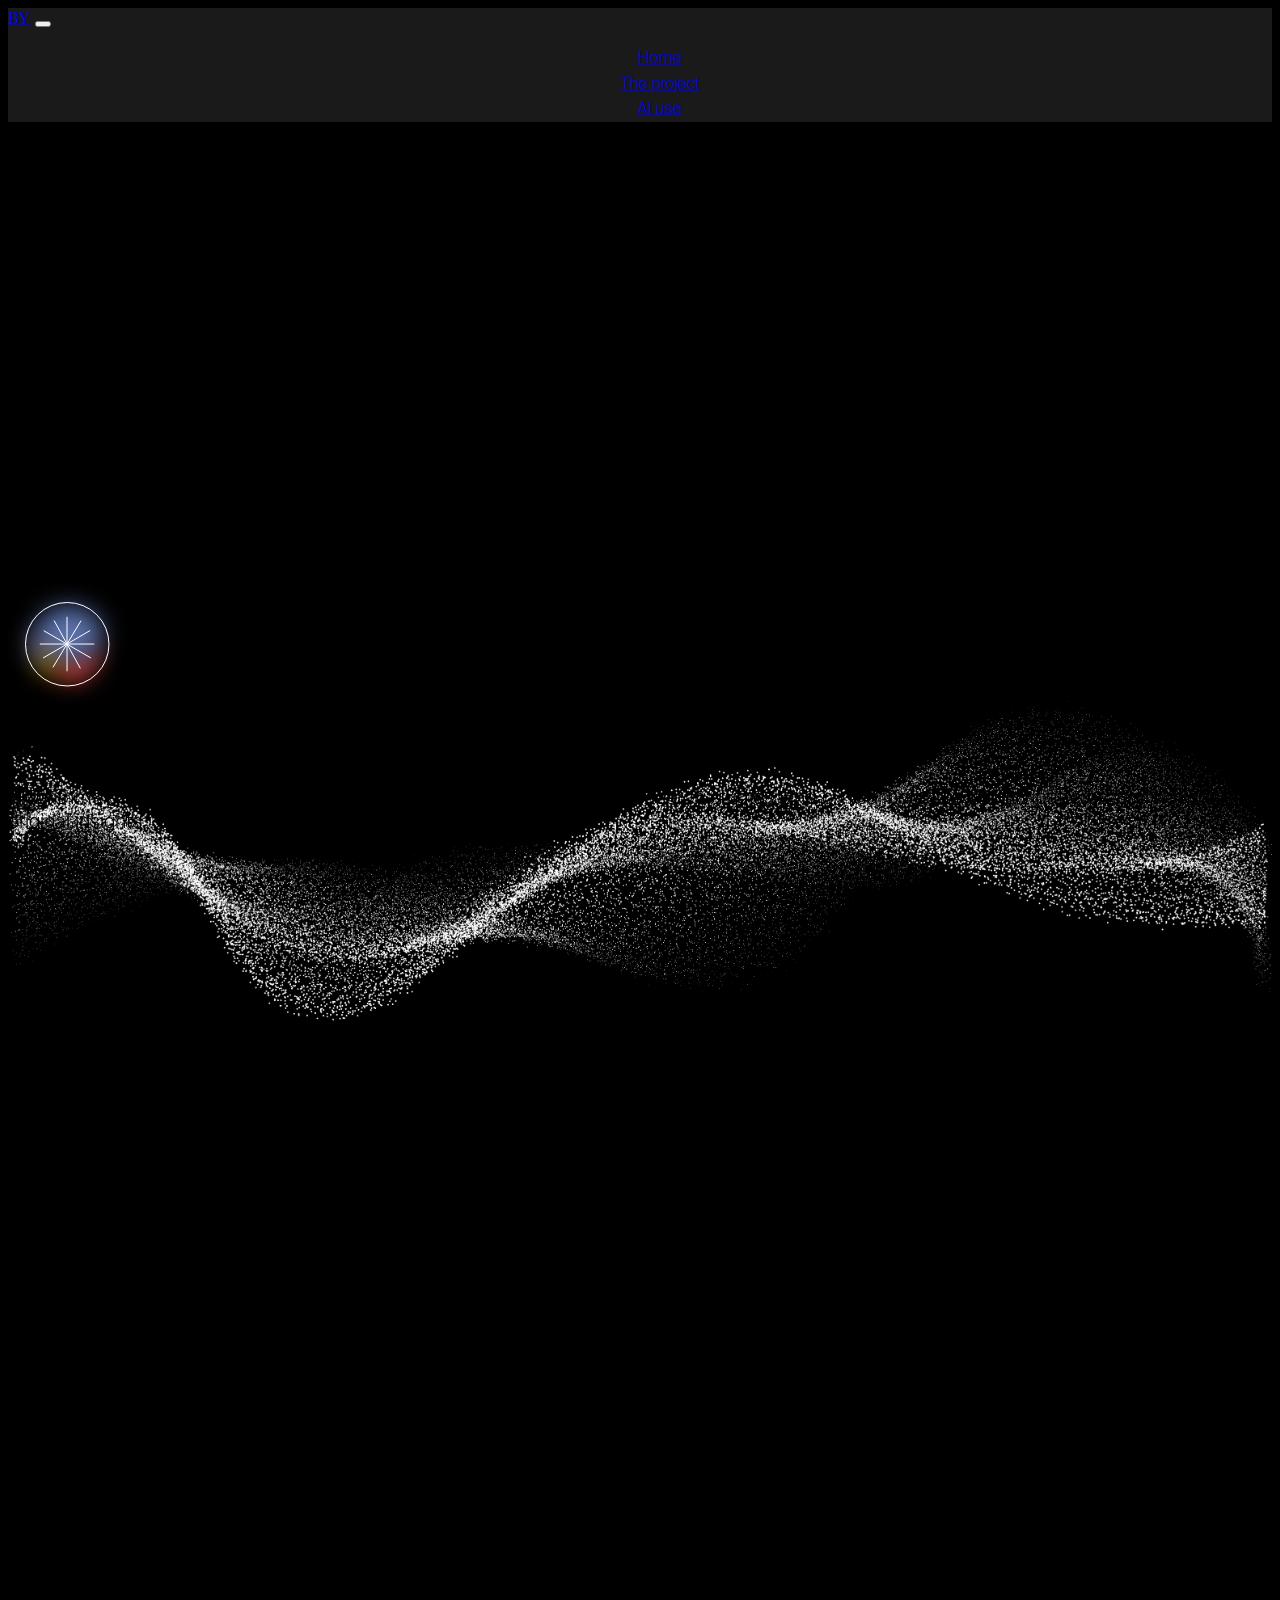
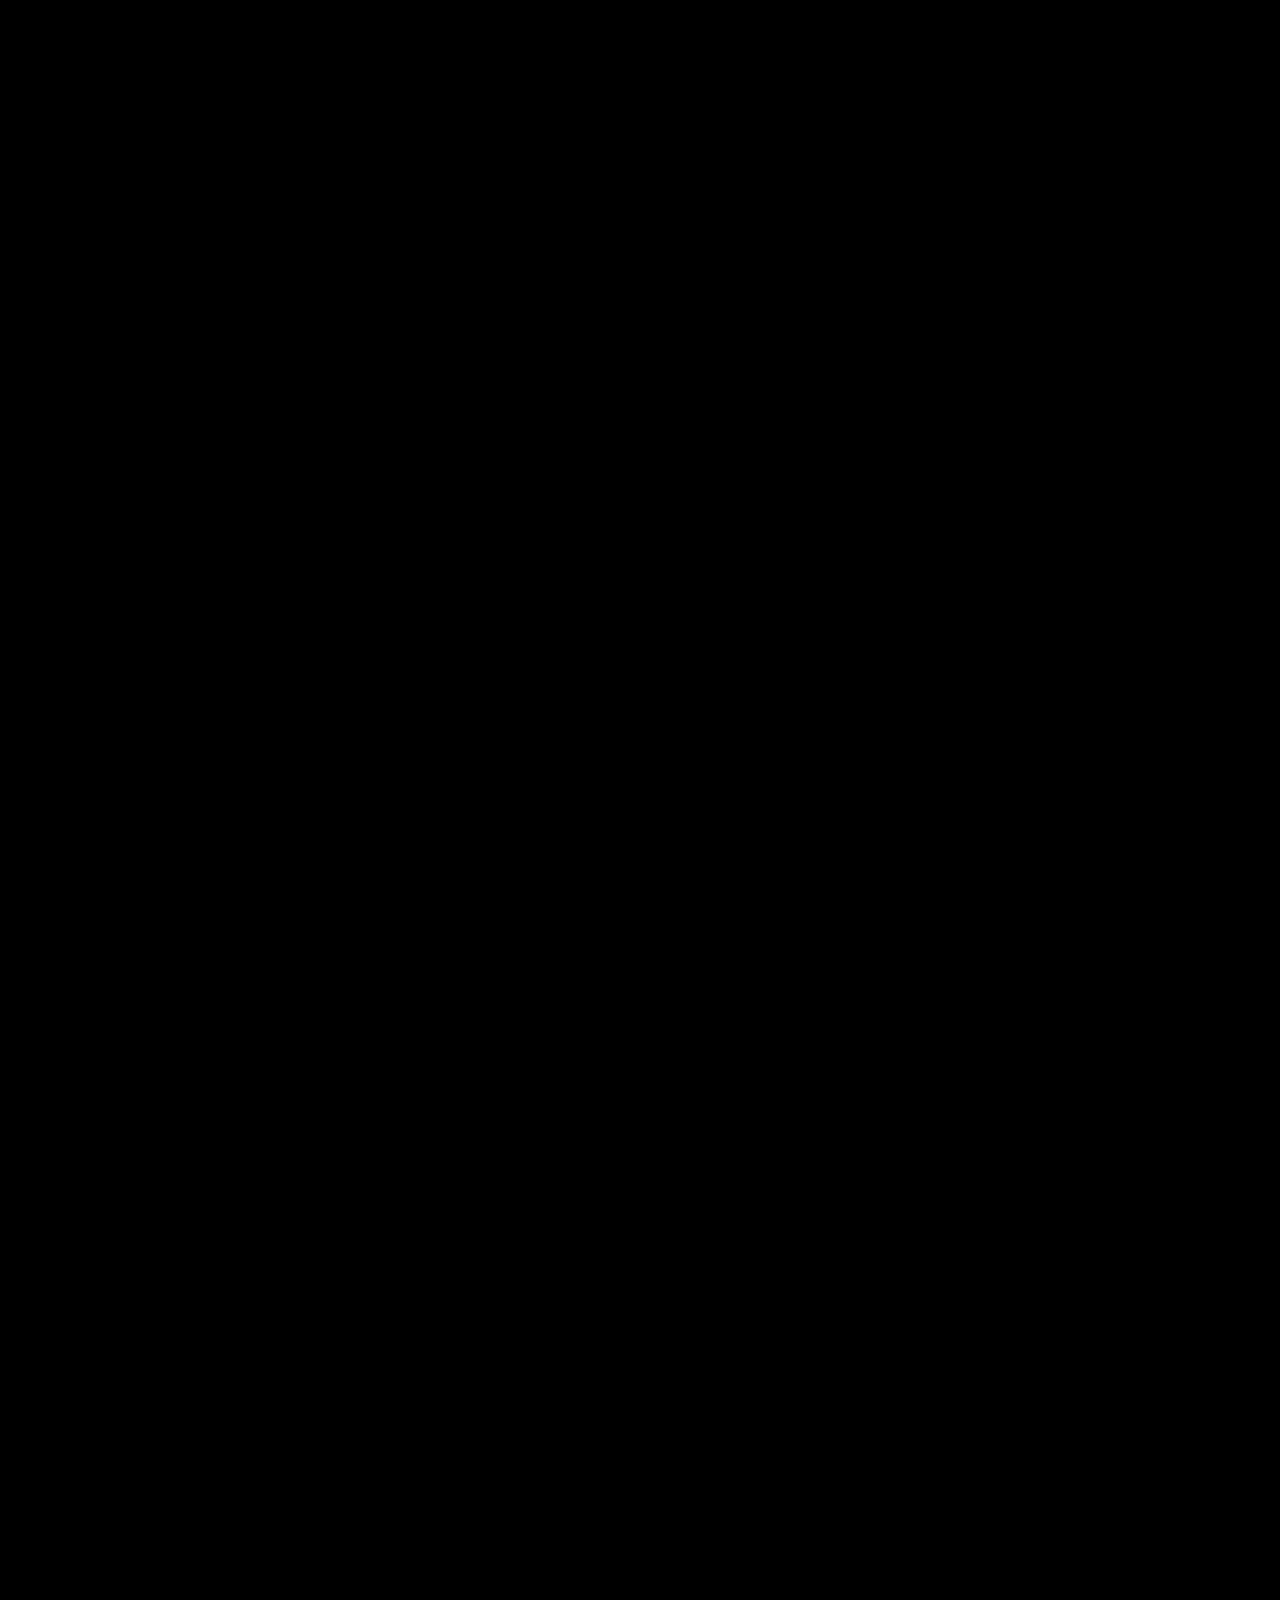
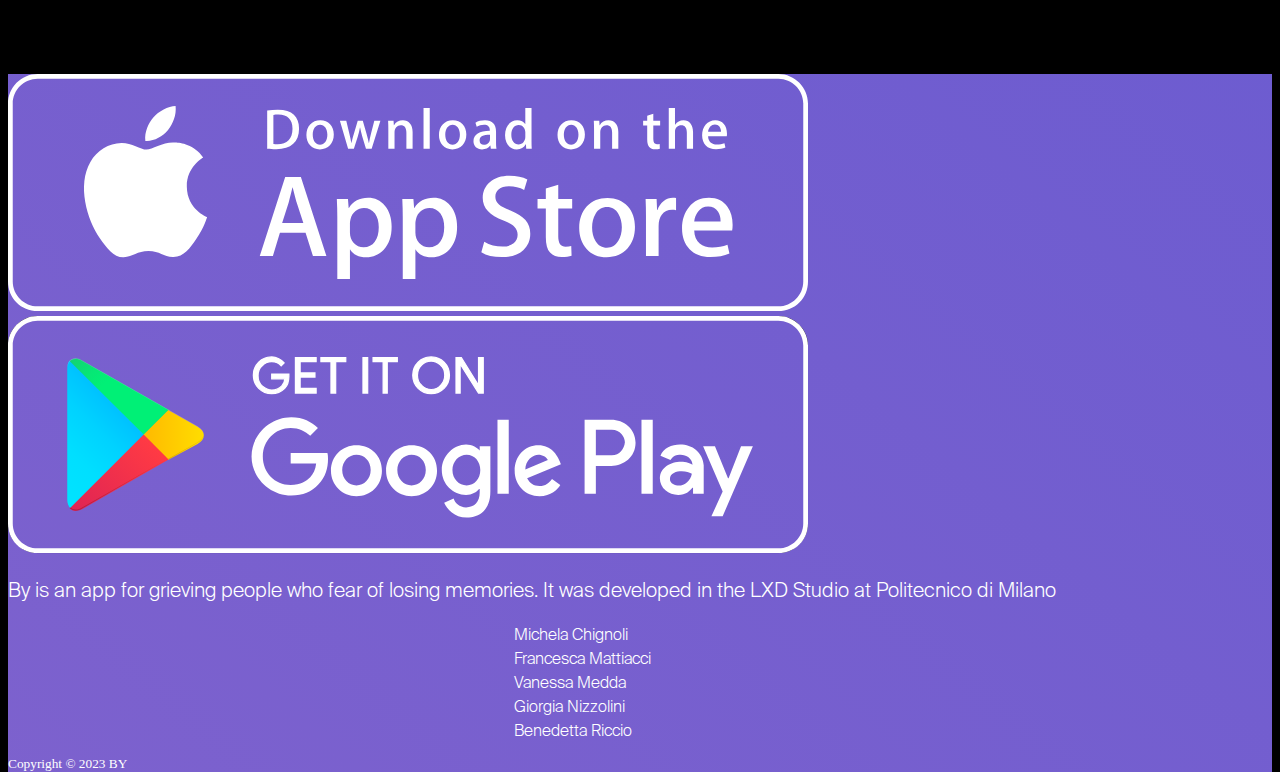
<file: AI.html>
<!DOCTYPE html>
<html lang="en">

<head>
  <meta charset="UTF-8">
  <meta name="viewport" content="width=device-width, initial-scale=1">
  <title>AI USE</title>
  <link rel="icon" type="image/x-icon" href="assets/images/favicon.png">
  <link href="https://cdn.jsdelivr.net/npm/bootstrap@5.3.0/dist/css/bootstrap.min.css" rel="stylesheet"
    integrity="sha384-9ndCyUaIbzAi2FUVXJi0CjmCapSmO7SnpJef0486qhLnuZ2cdeRhO02iuK6FUUVM" crossorigin="anonymous">
  <link rel="stylesheet" href="css/mystyle.css">
  <link href="https://unpkg.com/aos@2.3.1/dist/aos.css" rel="stylesheet">
</head>

<body>
  <!-- barra navigazione -->
  <div class="container">
    <nav class="navbar navbar-expand-lg bg-body-tertiary p-3 fixed-top" data-bs-theme="dark">
      <div class="container-fluid">
        <a class="navbar-brand" href="index.html">BY</a>
        <button class="navbar-toggler" type="button" data-bs-toggle="collapse" data-bs-target="#navmenu"
          aria-controls="navbarNav" aria-expanded="false" aria-label="Toggle navigation">
          <span class="navbar-toggler-icon"></span>
        </button>
        <div class="collapse navbar-collapse" id="navmenu">
          <ul class="navbar-nav ms-auto">
            <li class="nav-item"> <a class="nav-link" href="index.html">Home</a> </li>
            <li class="nav-item"> <a class="nav-link" href="project.html">The project</a></li>
            <li class="nav-item"> <a class="nav-link active" href="AI.html">AI use</a> </li>
          </ul>
        </div>
      </div>
    </nav>
  </div>
  <!--titolo e img-->
  <section class="position-relative">
    <div class="d-flex flex-column vh-100 text-light px-5 firstTitleContainer" data-aos="fade-right"
      data-aos-duration="2000">
      <h1>AI in Psychology</h1>
      <p class="description pt-4">The integration of artificial intelligence into psychology<br>and mourning processing
        has
        had a transformative<br>impact, offering significant benefits
        and highlighting its vital importance.</p>
    </div>
  </section>
  <img class="dustImage" src="assets/images/divider_ai.png" alt="">
  <div class="spacing"></div>
  <!--AI cathegories-->
  <section>
    <div class="container-fluid text-start text-light px-1">
      <div class="row m-5 d-flex gx-5 gy-md-5">
        <div class="col-lg-3 col-md-6 col-sm-6" data-aos="fade-up" data-aos-duration="2500">
          <img src="assets/images/analysis_icon.svg" alt="" class="py-3">
          <h3>Data Analysis</h3>
          <p class="description">Algorithms can analyze vast amounts of data, such as patient records, research studies,
            and clinical notes, to identify patterns, correlations, and original insights.</p>
        </div>
        <div class="col-lg-3 col-md-6 col-sm-6" data-aos="fade-up" data-aos-duration="2000">
          <img src="assets/images/NLP_icon.svg" alt="" class="py-3">
          <h3>Natural Language Processing</h3>
          <p class="description">NLP can be used to assess emotions and underlying meanings in patients’ sessions or in
            written text,
            facilitating more effective communication with psychologists and doctors.</p>
        </div>
        <div class="col-lg-3 col-md-6 col-sm-6" data-aos="fade-up" data-aos-duration="1500">
          <img src="assets/images/mentalhealth_icon.svg" alt="" class="py-3">
          <h3>Mental Health Monitoring</h3>
          <p class="description">AI-powered applications can continuously monitor patients' mental health status using
            various data sources
            such as wearable devices, social media activity, and smartphone usage patterns. </p>
        </div>
        <div class="col-lg-3 col-md-6 col-sm-6" data-aos="fade-up" data-aos-duration="1000">
          <img src="assets/images/vr_icon.svg" alt="" class="py-3">
          <h3>Virtual Reality Therapy</h3>
          <p class="description">VR technologies can offer immersive environments for therapy. This can recreate
            triggering scenarios,
            allowing psychologists to guide patients through controlled exposure, reducing anxiety in a safe and
            controlled manner.</p>
        </div>
      </div>
    </div>
  </section>
  <div class="spacing"></div>
  <!--fullpage accordion-->
  <h2 class="text-center text-light px-1" data-aos="fade-in" data-aos-duration="1000">
    These are BY's same principles.
  </h2>
  <p class=" text-center text-light p-5 description" data-aos="fade-in" data-aos-duration="1000">
    The app includes multiple AI functions to deliver the best experience possible to our user.
  </p>
  <div class="container-fluid" data-aos="fade-down" data-aos-duration="2000">
    <div class="accordion accordion-flush" id="accordionFlushExample">
      <div class="accordion-item">
        <h2 class="accordion-header">
          <button class="accordion-button collapsed" type="button" data-bs-toggle="collapse"
            data-bs-target="#flush-collapseOne" aria-expanded="false" aria-controls="flush-collapseOne">
            Affective Computing
          </button>
        </h2>
        <div id="flush-collapseOne" class="accordion-collapse collapse" data-bs-parent="#accordionFlushExample">
          <div class="accordion-body">BY exploits the mechanism of affective computing to understand the user's
            emotions behind the memories they upload, whether textual or visual. The goal is to develop a system
            that can detect, analyze, and respond to the emotions of individuals, enabling more human and personalized
            interactions with the user.</div>
        </div>
      </div>
      <div class="accordion-item">
        <h2 class="accordion-header">
          <button class="accordion-button collapsed" type="button" data-bs-toggle="collapse"
            data-bs-target="#flush-collapseTwo" aria-expanded="false" aria-controls="flush-collapseTwo">
            Personalized Therapeutic Path
          </button>
        </h2>
        <div id="flush-collapseTwo" class="accordion-collapse collapse" data-bs-parent="#accordionFlushExample">
          <div class="accordion-body">
            Our app uses artificial intelligence tools that provide suggestions based
            on user-entered memories to create a personalized treatment path, using machine learning techniques
            and data analysis to generate individualized recommendations.</div>
        </div>
      </div>
      <div class="accordion-item">
        <h2 class="accordion-header">
          <button class="accordion-button collapsed" type="button" data-bs-toggle="collapse"
            data-bs-target="#flush-collapseThree" aria-expanded="false" aria-controls="flush-collapseThree">
            Data Analytics
          </button>
        </h2>
        <div id="flush-collapseThree" class="accordion-collapse collapse" data-bs-parent="#accordionFlushExample">
          <div class="accordion-body">BY can integrate with your smartwatch to provide a more comprehensive
            understanding of your emotions.
            This is achieved through sensor analysis, combining the data from the smartwatch sensors with sentiment and
            textual analysis. </div>
        </div>
      </div>
      <div class="accordion-item">
        <h2 class="accordion-header">
          <button class="accordion-button collapsed" type="button" data-bs-toggle="collapse"
            data-bs-target="#flush-collapseFour" aria-expanded="false" aria-controls="flush-collapseFour">
            Tagging system
          </button>
        </h2>
        <div id="flush-collapseFour" class="accordion-collapse collapse" data-bs-parent="#accordionFlushExample">
          <div class="accordion-body">Artificial intelligence analyzes the content entered in each memory and create
            links between memories already entered, through a tagging system. These links will be used to connect that
            memory to other memories related to it in the graph visualization, as well as generate customized Recalls
            (video and audio narratives of memories) based on the correlation of memories.</div>
        </div>
      </div>
      <div class="accordion-item">
        <h2 class="accordion-header">
          <button class="accordion-button collapsed" type="button" data-bs-toggle="collapse"
            data-bs-target="#flush-collapseFive" aria-expanded="false" aria-controls="flush-collapseFive">
            Ri-elaboration of Memories
          </button>
        </h2>
        <div id="flush-collapseFive" class="accordion-collapse collapse" data-bs-parent="#accordionFlushExample">
          <div class="accordion-body">Using visual recognition technology, BY can detect and segment objects in images
            with high performance.
            This capability allows the system to analyze the content of the user's added memories. Based on the
            identified labels, BY creates "Recalls", evocative videos that make the user relive the memories they added
            in a new way. </div>
        </div>
      </div>
    </div>
  </div>
  <div class="spacing"></div>
  <div class="spacing"></div>
  <!--footer-->
  <footer class="py-2 bg-dark text-white text-center position-relative animatedBackground">
    <div class="container">
      <div class="row d-flex justify-content-between align-items-center my-2">
        <div class="col-lg-4 col-md-4 col-sm-6 text-light">
          <a href="https://www.apple.com/it/app-store/"><img src="assets/images/download_appstore.svg" class="w-50 my-2"
              alt=""></a>
          <a href="https://play.google.com/store/apps?hl=it&gl=US"><img src="assets/images/download_playstore.svg"
              class="w-50 my-2" alt=""></a>
        </div>
        <div class="col-lg-4 col-md-4 col-sm-6 text-light my-2">
          <p class="footer-description">
            By is an app for grieving people who fear of losing memories. It was developed in the LXD Studio at
            Politecnico di Milano
          </p>
        </div>
        <div class="col-lg-4 col-md-4 col-sm-6 text-light footer-description">
          <p class="teamNames">Michela Chignoli</p>
          <p class="teamNames">Francesca Mattiacci</p>
          <p class="teamNames">Vanessa Medda</p>
          <p class="teamNames">Giorgia Nizzolini</p>
          <p class="teamNames">Benedetta Riccio</p>
        </div>
      </div>
    </div>
    <div class="container">
      <p class="lead mt-5" style="font-size: 10pt;">Copyright &copy; 2023 BY</p>
    </div>
  </footer>
  <!--js di bootstrap-->
  <script src="https://cdn.jsdelivr.net/npm/bootstrap@5.3.0/dist/js/bootstrap.min.js"
    integrity="sha384-fbbOQedDUMZZ5KreZpsbe1LCZPVmfTnH7ois6mU1QK+m14rQ1l2bGBq41eYeM/fS"
    crossorigin="anonymous"></script>
  <!--js per animazioni-->
  <script src="https://unpkg.com/aos@2.3.1/dist/aos.js"></script>
  <script>
    AOS.init();
  </script>
</body>

</html>
</file>
<file: css/mystyle.css>
/*font importati*/
@font-face {
  font-family: 'Suisse_Light';
  src: url(../assets/fonts/SuisseIntl-Light.otf) format("opentype");
}

@font-face {
  font-family: 'Suisse_Works';
  src: url(../assets/fonts/SuisseWorks-Regular.otf) format("opentype");
}

/*impostazioni generali*/
html {
  position: relative;
  width: 100vw;
  height: 100vh;
}

body {
  position: relative;
  height: 100vh;
  overflow-x: hidden;
  background-color: black;
}

/*navbar*/
.navbar-brand {
  font-family: 'Suisse_Works';
}

.nav-item {
  font-family: 'Suisse_Light';
}

.bg-body-tertiary {
  --bs-bg-opacity: 1;
  background-color: #1a1a1a !important;
}

/*elementi testuali*/
h1 {
  font-family: 'Suisse_Works';
  font-size: clamp(4rem, 7vw, 8rem);
  text-align: start;
  line-height: 100%;
}

h2 {
  font-family: 'Suisse_Light';
  font-size: clamp(2.5rem, 4vw, 3rem);
}

h3 {
  font-family: 'Suisse_Light';
  font-weight: bold;
  font-size: clamp(1.5rem, 1.5vw, 2rem);
}

.description,
.footer-description {
  font-family: 'Suisse_Light';
  font-size: 1.25rem;
}

.text-extrabig {
  font-family: 'Suisse_Works';
  font-size: clamp(1.5rem, 2vw, 4rem);
  text-align: start;
  color: #999999;
}

.card_title {
  font-family: 'Suisse_Light';
  font-size: 1.3rem;
  color: #999999;
}

li {
  list-style-type: none;
  line-height: 1.6;
  text-align: center;
}

.firstTitleContainer {
  justify-content: center;
  position: relative;
  z-index: 1;
  text-shadow: 2px 2px #000000;
}

/*impostazioni multimediali e di pagina*/
.spacing {
  height: 10em;
  background-color: black;
}

video {
  width: 80%;
  max-height: 80%;
}

.model {
  position: absolute;
  height: 100vh;
  width: 100vw;
  transform: translateX(20vw);
  z-index: 0;
}

.videoContainer {
  height: 100vh;
}

.container-fluid {
  --bs-gutter-y: 0;
  width: 100%;
  padding-right: 0;
  padding-left: 0;
  margin-right: auto;
  margin-left: auto;
}

/*modello 3d*/
model-viewer {
  height: 100vh;
  width: 100vw;
  position: relative;
  left: 0;
  border: none;
}

/*img AI*/
.dustImage {
  position: absolute;
  bottom: -30vh;
  width: 100%;
  scale: 1;
}

/*accordion AI*/
.accordion {
  --bs-accordion-color: white;
  --bs-accordion-bg: black;
  --bs-accordion-transition: color 0.15s ease-in-out, background-color 0.15s ease-in-out;
  --bs-accordion-border-color: white;
  --bs-accordion-border-width: var(--bs-border-width);
  --bs-accordion-btn-color: white;
  --bs-accordion-btn-bg: var(--bs-accordion-bg);
  --bs-accordion-btn-icon: url(data:image/svg+xml,%3csvg xmlns='http://www.w3.org/2000/svg' viewBox='0 0 16 16' fill='%23212529'%3e%3cpath fill-rule='evenodd' d='M1.646 4.646a.5.5 0 0 1 .708 0L8 10.293l5.646-5.647a.5.5 0 0 1 .708.708l-6 6a.5.5 0 0 1-.708 0l-6-6a.5.5 0 0 1 0-.708z'/%3e%3c/svg%3e);
  --bs-accordion-btn-icon-width: 1.25rem;
  --bs-accordion-btn-icon-transform: rotate(-180deg);
  --bs-accordion-btn-icon-transition: transform 0.2s ease-in-out;
  --bs-accordion-btn-active-icon: url(data:image/svg+xml,%3csvg xmlns='http://www.w3.org/2000/svg' viewBox='0 0 16 16' fill='%23052c65'%3e%3cpath fill-rule='evenodd' d='M1.646 4.646a.5.5 0 0 1 .708 0L8 10.293l5.646-5.647a.5.5 0 0 1 .708.708l-6 6a.5.5 0 0 1-.708 0l-6-6a.5.5 0 0 1 0-.708z'/%3e%3c/svg%3e);
  --bs-accordion-body-padding-y: 1rem;
  --bs-accordion-active-color: black;
  --bs-accordion-active-bg: white;
}

.accordion-button:focus {
  box-shadow: none;
}

.accordion-button {
  font-family: 'Suisse_Works';
  font-size: clamp(1.5rem, 2vw, 3rem);
}

.accordion-body {
  color: white;
  background-color: black;
  font-family: 'Suisse_Light';
  font-size: 1.25rem;
}

/*footer*/
.teamNames {
  margin: 0;
  padding-left: 40%;
  line-height: 1.5;
  text-align: start;
  font-size: 1rem;
}

/*animazione gradiente footer*/
.animatedBackground {
  background: linear-gradient(220deg, #211B6B, #6D5CD0, #9B6CC9);
  background-size: 600% 600%;
  -webkit-animation: gradientAnim 20s ease infinite;
  -moz-animation: gradientAnim 20s ease infinite;
  animation: gradientAnim 20s ease infinite;
}

.animatedBackground * {
  color: white !important;
  border-color: white !important;
}

@-webkit-keyframes gradientAnim {
  0% {
    background-position: 0% 69%;
  }

  50% {
    background-position: 100% 32%;
  }

  100% {
    background-position: 0% 69%;
  }
}

@-moz-keyframes gradientAnim {
  0% {
    background-position: 0% 69%;
  }

  50% {
    background-position: 100% 32%;
  }

  100% {
    background-position: 0% 69%;
  }
}

@keyframes gradientAnim {
  0% {
    background-position: 0% 69%;
  }

  50% {
    background-position: 100% 32%;
  }

  100% {
    background-position: 0% 69%;
  }
}

/***********************MOBILE*********************/
@media only screen and (max-width: 576px) {

  .model {
    position: absolute;
    height: 100vh;
    width: 100vw;
    transform: translateX(0);
    z-index: 0;
  }

  model-viewer {
    height: 50vh;
    width: 100vw;
    position: absolute;
    left: 0;
    bottom: 20vh;
    border: none;
  }

  video {
    width: 100%;
  }

  .videoContainer {
    height: 50vh;
  }

  .spacing {
    height: 5vh;
    background-color: black;
  }

  .firstTitleContainer {
    margin-top: 20vh;
    justify-content: start;
  }

  /*AI.html*/
  .dustImage {
    position: absolute;
    bottom: 30vh;
    width: 100%;
    scale: 1;
  }

  .accordionHeader {
    font-size: normal !important;
  }

  /*footer*/
  .teamNames {
    margin: 0;
    padding-left: 0;
    text-align: center;
    font-size: 1rem;
  }

  .footer-description {
    font-family: 'Suisse_Light';
    text-align: center;
    font-size: 1rem;
    padding-top: 10px;
    padding-bottom: 10px;
  }
}

/***********************TABLET*********************/
@media only screen and (min-width: 577px) and (max-width: 992px) {

  .model {
    position: absolute;
    height: 100vh;
    width: 100vw;
    transform: translateX(0);
    z-index: 0;
  }

  model-viewer {
    height: 50vh;
    width: 100vw;
    position: absolute;
    left: 0;
    bottom: 30vh;
    border: none;
  }

  video {
    width: 100%;
  }

  .videoContainer {
    height: 50vh;
  }

  .spacing {
    height: 5vh;
    background-color: black;
  }

  .firstTitleContainer {
    margin-top: 30vh;
    justify-content: start;
  }

  /*AI.html*/
  .dustImage {
    position: absolute;
    bottom: 30vh;
    width: 100%;
    scale: 1;
  }

  .accordionHeader {
    font-size: normal !important;
  }

  /*footer*/
  .teamNames {
    margin: 0;
    padding-left: 0;
    text-align: center;
    font-size: 1rem;
  }

  .footer-description {
    font-family: 'Suisse_Light';
    text-align: center;
    font-size: 1rem;
    padding-top: 10px;
    padding-bottom: 10px;
  }
}

/*loading screen*/
#preloader {
  display: flex;
  position: fixed;
  top: 0;
  left: 0;
  width: 100%;
  height: 100%;
  background-color: #000;
  display: flex;
  justify-content: center;
  align-items: center;
  z-index: 9999;
}

#loading-gif {
  height: 700px;
  width: auto;
}
</file>
